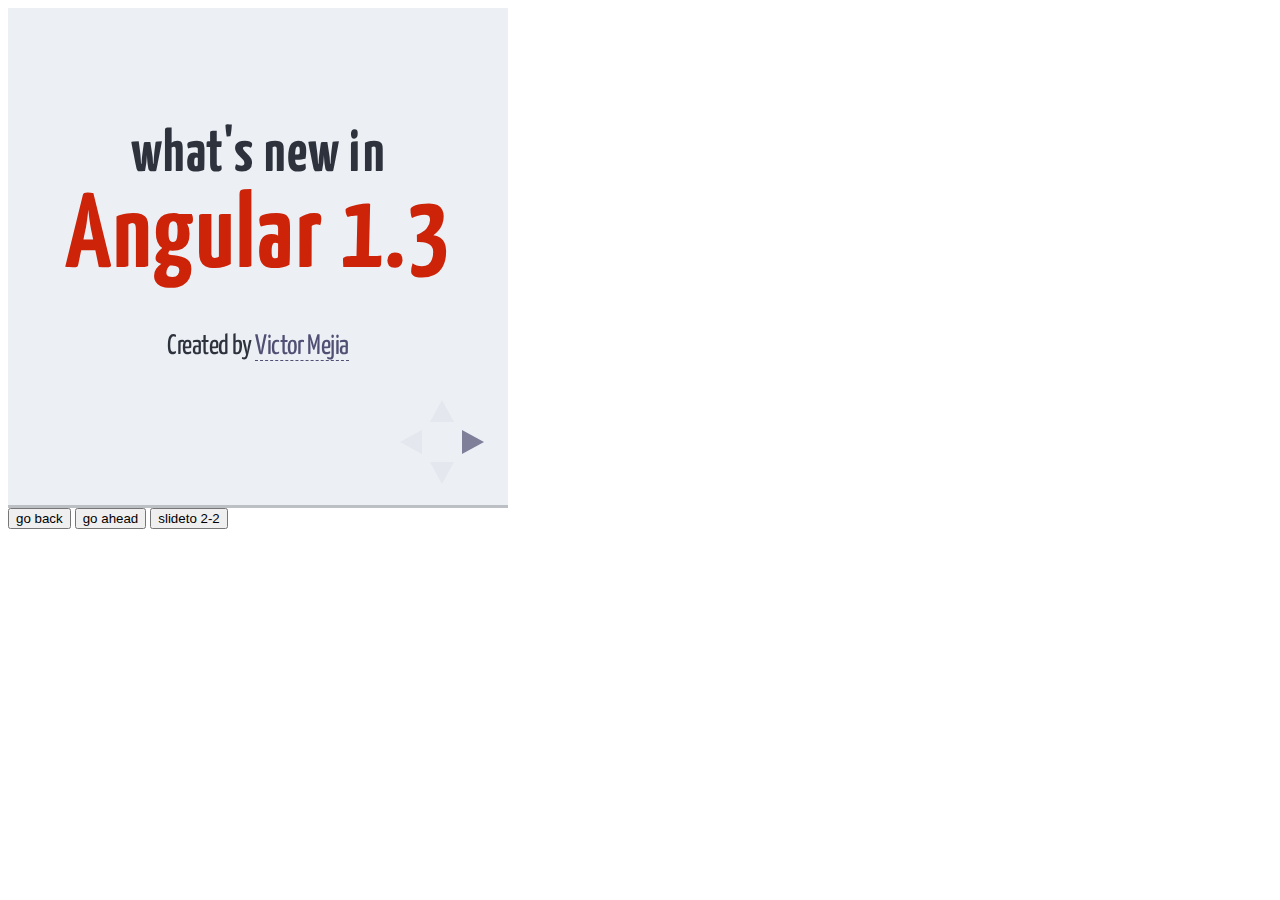
<file: plugin/postmessage/example.html>
<html>
	<body>

		<iframe id="reveal" src="../../index.html" style="border: 0;" width="500" height="500"></iframe>

		<div>
			<input id="back" type="button" value="go back"/>
			<input id="ahead" type="button" value="go ahead"/>
			<input id="slideto" type="button" value="slideto 2-2"/>
		</div>

		<script>

			(function (){

				var back = document.getElementById( 'back' ),
						ahead = document.getElementById( 'ahead' ),
						slideto = document.getElementById( 'slideto' ),
						reveal =  window.frames[0];

					back.addEventListener( 'click', function () {
						
					reveal.postMessage( JSON.stringify({method: 'prev', args: []}), '*' );
				}, false );

				ahead.addEventListener( 'click', function (){
					reveal.postMessage( JSON.stringify({method: 'next', args: []}), '*' );
				}, false );

				slideto.addEventListener( 'click', function (){
					reveal.postMessage( JSON.stringify({method: 'slide', args: [2,2]}), '*' );
				}, false );

			}());

		</script>

	</body>
</html>
</file>
